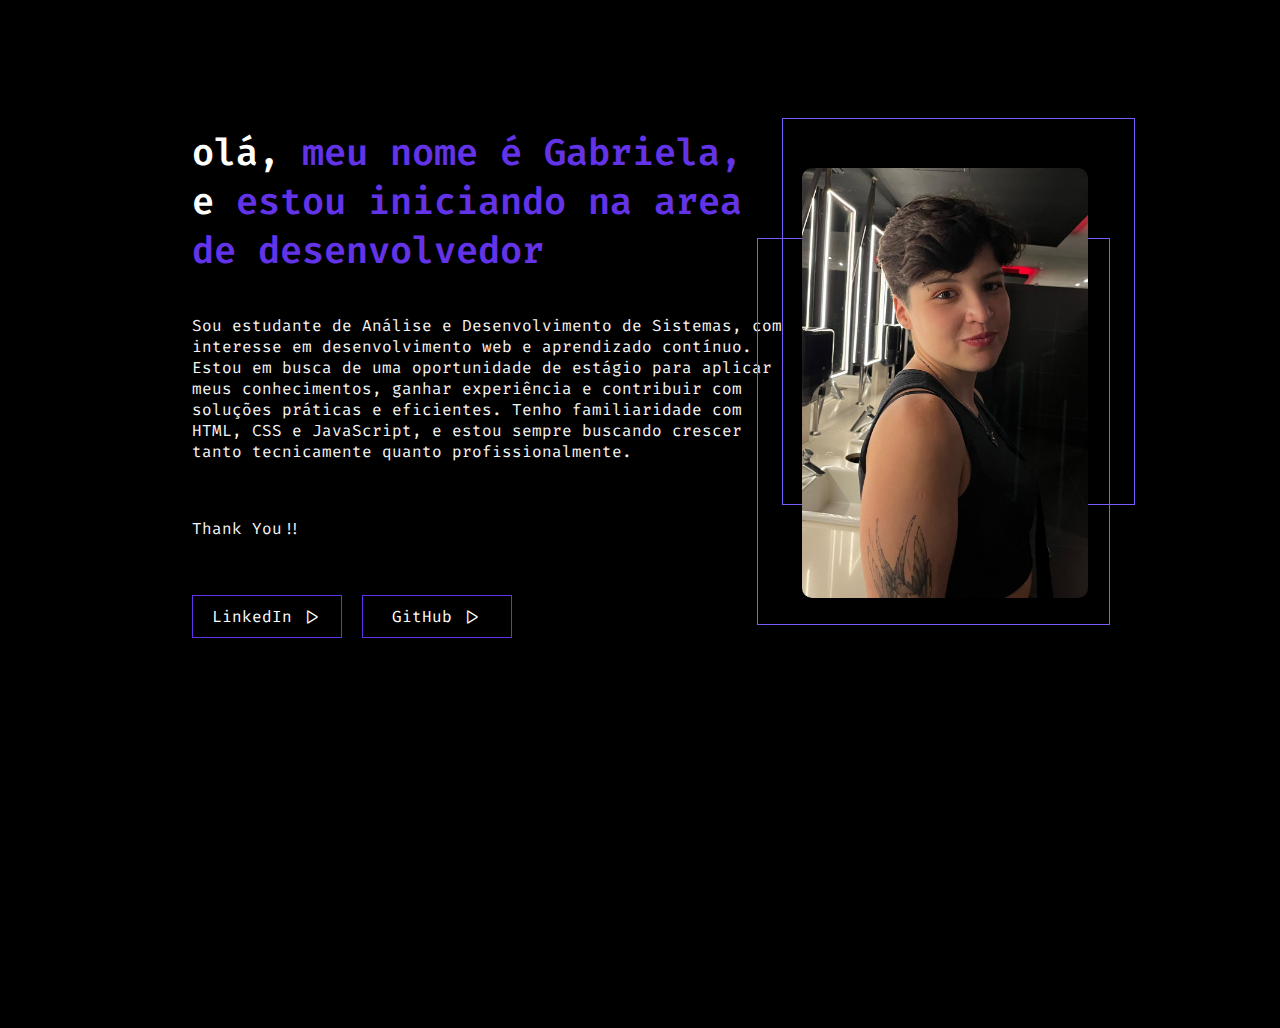
<file: html/index.html>
<!DOCTYPE html>
<html lang="pt-br">
<head>
    <meta charset="UTF-8"> 
    <meta http-equiv="X-UA-Compatible" content="IE=edge">
    <meta name="viewport" content="width=device-width, initial-scale=1.0">
    <title>Portifolio</title>
    <link rel="stylesheet" href="../css/style.css">
</head>
<body>
    <header></header>
   <main class="apresentacao">
  <section class="apresentacao__conteudo">
  <h1 class="apresentacao__conteudo__titulo">
      <span class="titulo__azul">olá,</span>
      <span class="titulo__roxo"> meu nome é Gabriela,</span>
      <span class="titulo__azul"> e </span>
      <span class="titulo__roxo">estou iniciando na area de desenvolvedor</span>
</h1>
    <p class="apresentacao__conteudo__texto">Sou estudante de Análise e Desenvolvimento
       de Sistemas, com interesse em desenvolvimento web e aprendizado contínuo. Estou 
       em busca de uma oportunidade de estágio para aplicar meus conhecimentos, ganhar 
       experiência e contribuir com soluções práticas e eficientes. Tenho familiaridade 
       com HTML, CSS e JavaScript, e estou sempre buscando crescer tanto tecnicamente 
       quanto profissionalmente.
    </p>
    <p class="apresentacao__conteudo__texto__final">Thank You!!</p>
    <div class="apresentacao__links">
      <a class="apresentacao__links__link" href="https://www.linkedin.com/in/gabrielapzsouza/" target="_blank"  >LinkedIn |></a>
      <a class="apresentacao__links__link" href="https://github.com/gabrielaps28" target="_blank" >GitHub |></a>
    </div>
  </section>
  <div class="container_foto">
     <div class="borda_1"></div>
  <div class="borda_2"></div>
  <img class="apresentacao__imagem" src="../img/imagem.jpg" alt="imagem">
</div>
</main>
    <footer></footer>
</body>
</html>
</file>
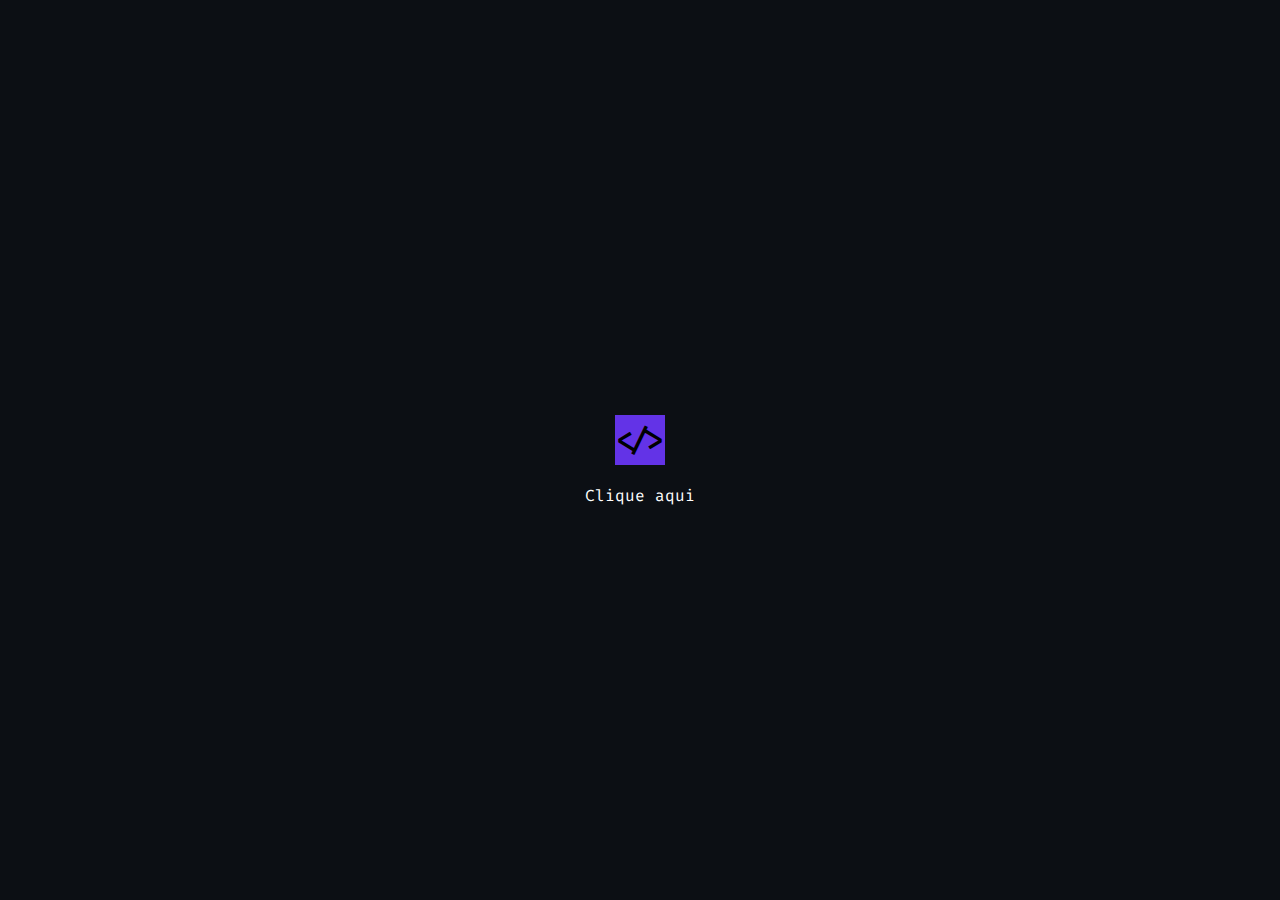
<file: html/pagina_entrada.html>
<!DOCTYPE html>
<html lang="en">
<head>
    <meta charset="UTF-8">
    <meta name="viewport" content="width=device-width, initial-scale=1.0">
    <title>Document</title>
    <link rel="stylesheet" href="../css/pagina_inicial.css">
</head>
<body>
        <h1 class="icone">&lt;/&gt;
 </h1>
    <div class="botao">
         <a onclick="entrarnosite()" style="cursor: pointer;">
                 Clique aqui
         </a>
    </div>
    <script src="../js/script.js"></script>
</body>
</html>
</file>
<file: css/style.css>
@import url('https://fonts.googleapis.com/css2?family=Fira+Code:wght@400;600&display=swap');

* {
    margin: 0;
    padding: 0;
    box-sizing: border-box;
}

body {
    min-height: 100vh;
    background-color: #000000;
    color: #F6F6F6;
    font-family: 'Fira Code', monospace;
}

.apresentacao__conteudo__titulo {
    font-size: 37px;
    font-weight: 600;
}

.titulo__azul {
    color: white;
    font-weight: 600;
    
    
}

.titulo__roxo {
    color: #6333E7;
    font-weight: 600;
}

.apresentacao {
    margin: 10% 15%;
    display: flex;
    align-items: center;
    justify-content: space-between;
    gap: 20px;
}

.apresentacao__conteudo {

    width: 100%;
    max-width: 615px;
    display: flex; /* <-- Adicione isso */
    flex-direction: column;
    gap: 40px;
}

.apresentacao__conteudo__texto {
    font-size: 16px;
    font-weight: 400;
    font-style: normal;
    font-optical-sizing: auto;
    text-align: left;
}

.apresentacao__conteudo__texto__final {
    margin: 16px 0;
    text-align: left;
}

.apresentacao__links {
    display: flex;
    justify-content: flex-start;
    gap: 20px;
    flex-wrap: wrap;
}

.apresentacao__links__link {
    flex: 1 1 109px;
    max-width: 150px;
    padding: 10px 5px;
    border: 1px solid #6333E7;
    border-radius: 0;
    background-color: transparent;
    color: white;
    text-align: center;
    text-decoration: none;
    font-size: 16px;
    font-weight: 400;
    font-style: normal;
    transition: background-color 0.3s ease, color 0.3s ease;
}

.apresentacao__links__link:hover {
    background-color: #6333E7;
    color: white;
    border: 1px solid #6333E7;
}


.container_foto {
    position: relative;
    width: 286px;
    height: 430px;
    margin: 0 auto;
}

.apresentacao__imagem {
    width: 286px;
    height: 430px;
    object-fit: cover;
    border-radius: 10px;
    position: relative;
    z-index: 3;
}

/* BORDAS */
.borda_1,
.borda_2 {
    position: absolute;
    border: 1px solid #7a5cff;
    width: 353px;
    height: 387px;
    z-index: 1;
}

.borda_1 {
    top: -50px;
    left: -20px;
}

.borda_2 {
    top: 70px;
    left: -45px;
}


@media (max-width: 768px) {
    .apresentacao {
        flex-direction: column;
        margin: 5% 10%;
    }

    .apresentacao__conteudo {
        max-width: 100%;
        margin-bottom: 20px;
    }

    .apresentacao__links {
        justify-content: center;
    }

    .apresentacao__links__link {
        max-width: 100%;
        flex: 1 1 auto;
    }

    .container_foto {
        transform: scale(0.9);
    }

    .borda_1,
    .borda_2 {
        display: none;
    }

    .apresentacao__imagem {
        width: 100%;
        height: auto;
    }
}
</file>
<file: css/pagina_inicial.css>
@import url('https://fonts.googleapis.com/css2?family=Fira+Code:wght@700&family=Krona+One&family=Montserrat:ital,wght@0,100..900;1,100..900&display=swap');


body {
    height: 100vh;
    display: flex;
    background-color: #0C0F14;
    justify-content: center;
    align-items: center;
    margin: 0;
    flex-direction: column;

}

.botao {
    color: white;
    font-family: 'Fira code';
    
}

.icone {
    color: black;
    font-family: 'Fira code';
    background-color: #6333E7;
    width: 50px;
    height: 50px;        
    text-align: center;
    border-radius: 0;     
    font-size: 30px;
    font-weight: 600;
    padding: 0;          
    display: flex;        
    align-items: center;  
    justify-content: center; 
    text-decoration: none;
    

}
</file>
